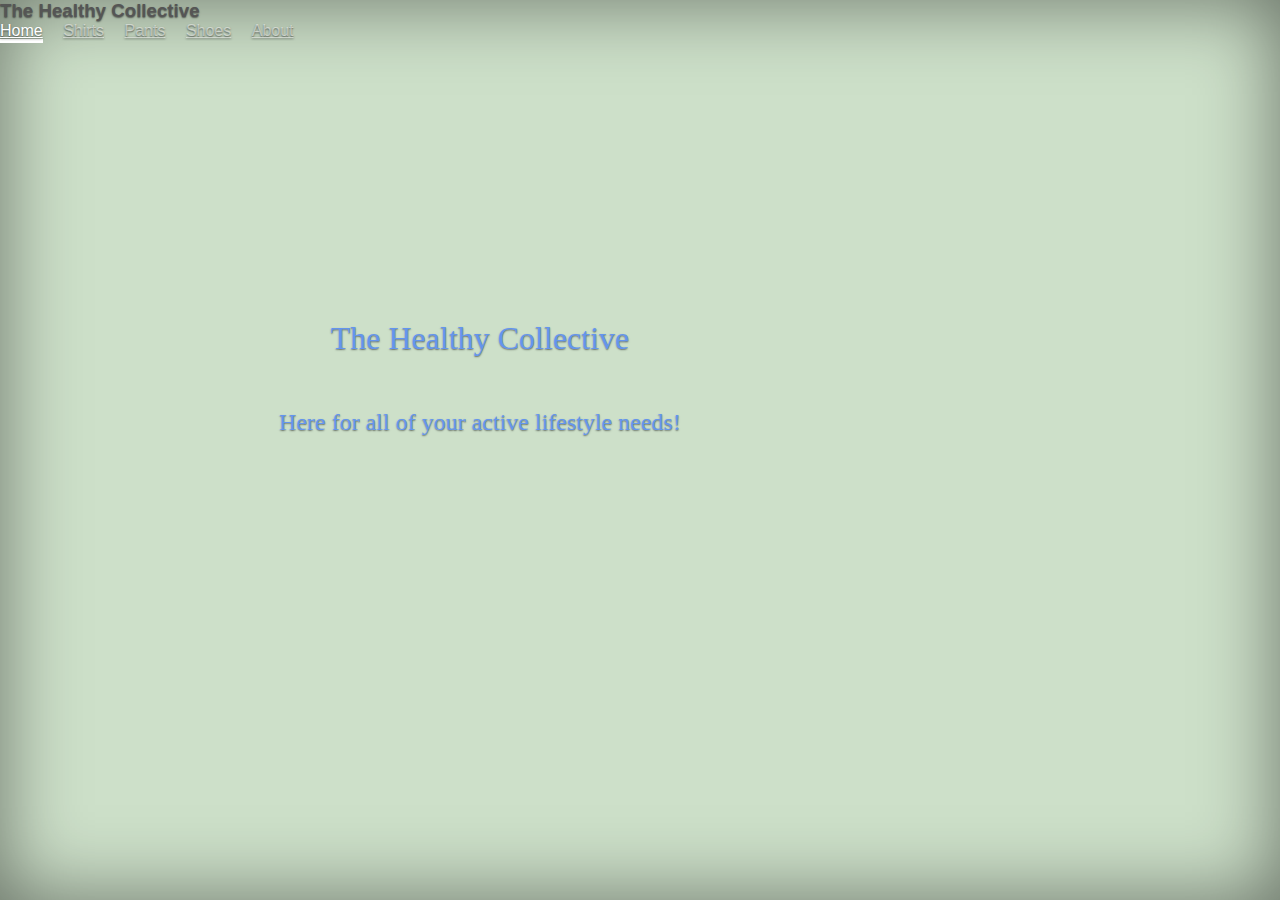
<file: index.html>
<!DOCTYPE html>
<html lang="en">
<head>
	<!-- Setting the pages character encoding -->
	<meta charset="UTF-8">

	<!-- The meta viewport will scale my content to any device width -->
	<meta name="viewport" content="width=device-width, initial-scale=1.0">

	 <!-- Link to my stylesheet -->
	 <link rel="stylesheet" href="./styles/styles.css">
   <link href="https://cdn.jsdelivr.net/npm/bootstrap@5.3.0-alpha1/dist/css/bootstrap.min.css" rel="stylesheet" integrity="sha384-GLhlTQ8iRABdZLl6O3oVMWSktQOp6b7In1Zl3/Jr59b6EGGoI1aFkw7cmDA6j6gD" crossorigin="anonymous">
	<title>Start up</title>
</head>
<main>
  <header>
    <div class="cover-container d-flex w-100 h-100 p-3 mx-auto flex-column">
        <header class="mb-auto">
        <div>
            <h3 class="float-md-start mb-0">The Healthy Collective</h3>
            <nav class="nav nav-masthead justify-content-center float-md-end">
            <a class="nav-link fw-bold py-1 px-0 active" aria-current="page" href="index.html">Home</a>
            <a class="nav-link fw-bold py-1 px-0" href="shirts.html">Shirts</a>
            <a class="nav-link fw-bold py-1 px-0" href="pants.html">Pants</a>
            <a class="nav-link fw-bold py-1 px-0" href="shoes.html">Shoes</a>
            <a class="nav-link fw-bold py-1 px-0" href="about.html">About</a>
            </nav>
        </div>
        </header>

<body>
    <h1 class = "maintitle">The Healthy Collective</h1>
    <h2 class = "words">Here for all of your active lifestyle needs!</h2>
</body>
</main>
</html>
</file>
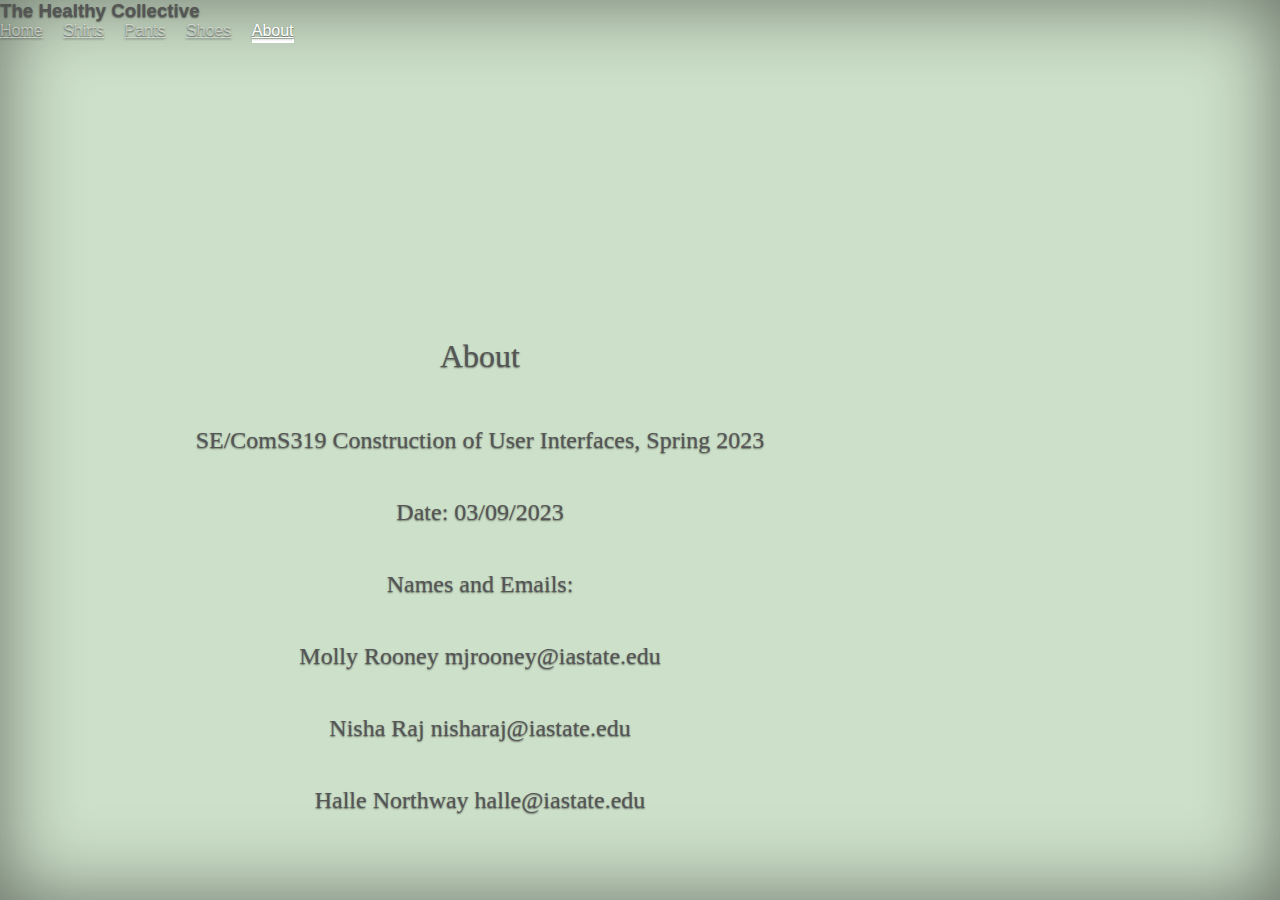
<file: about.html>
<!DOCTYPE html>
<html lang="en">
<head>
	<!-- Setting the pages character encoding -->
	<meta charset="UTF-8">

	<!-- The meta viewport will scale my content to any device width -->
	<meta name="viewport" content="width=device-width, initial-scale=1.0">

	 <!-- Link to my stylesheet -->
	 <link rel="stylesheet" href="./styles/styles.css">
   <link href="https://cdn.jsdelivr.net/npm/bootstrap@5.3.0-alpha1/dist/css/bootstrap.min.css" rel="stylesheet" integrity="sha384-GLhlTQ8iRABdZLl6O3oVMWSktQOp6b7In1Zl3/Jr59b6EGGoI1aFkw7cmDA6j6gD" crossorigin="anonymous">
	<title>Start up</title>
</head>
<main>
  <header>
    <div class="cover-container d-flex w-100 h-100 p-3 mx-auto flex-column">
        <header class="mb-auto">
        <div>
            <h3 class="float-md-start mb-0">The Healthy Collective</h3>
            <nav class="nav nav-masthead justify-content-center float-md-end">
            <a class="nav-link fw-bold py-1 px-0 " aria-current="page" href="index.html">Home</a>
            <a class="nav-link fw-bold py-1 px-0" href="shirts.html">Shirts</a>
            <a class="nav-link fw-bold py-1 px-0" href="pants.html">Pants</a>
            <a class="nav-link fw-bold py-1 px-0" href="shoes.html">Shoes</a>
            <a class="nav-link fw-bold py-1 px-0 active" href="about.html">About</a>
            </nav>
        </div>
        </header>

<body>
  <br> 
  <h1 class ="start">About</h1> 
  <h2 >SE/ComS319 Construction of User Interfaces, Spring 2023</h2> 
  <h2 >Date: 03/09/2023</h2> 
  <h2 >Names and Emails: <br>Molly Rooney mjrooney@iastate.edu <br> Nisha Raj nisharaj@iastate.edu <br> Halle Northway halle@iastate.edu</h2>
</body>
</main>
</html>
</file>
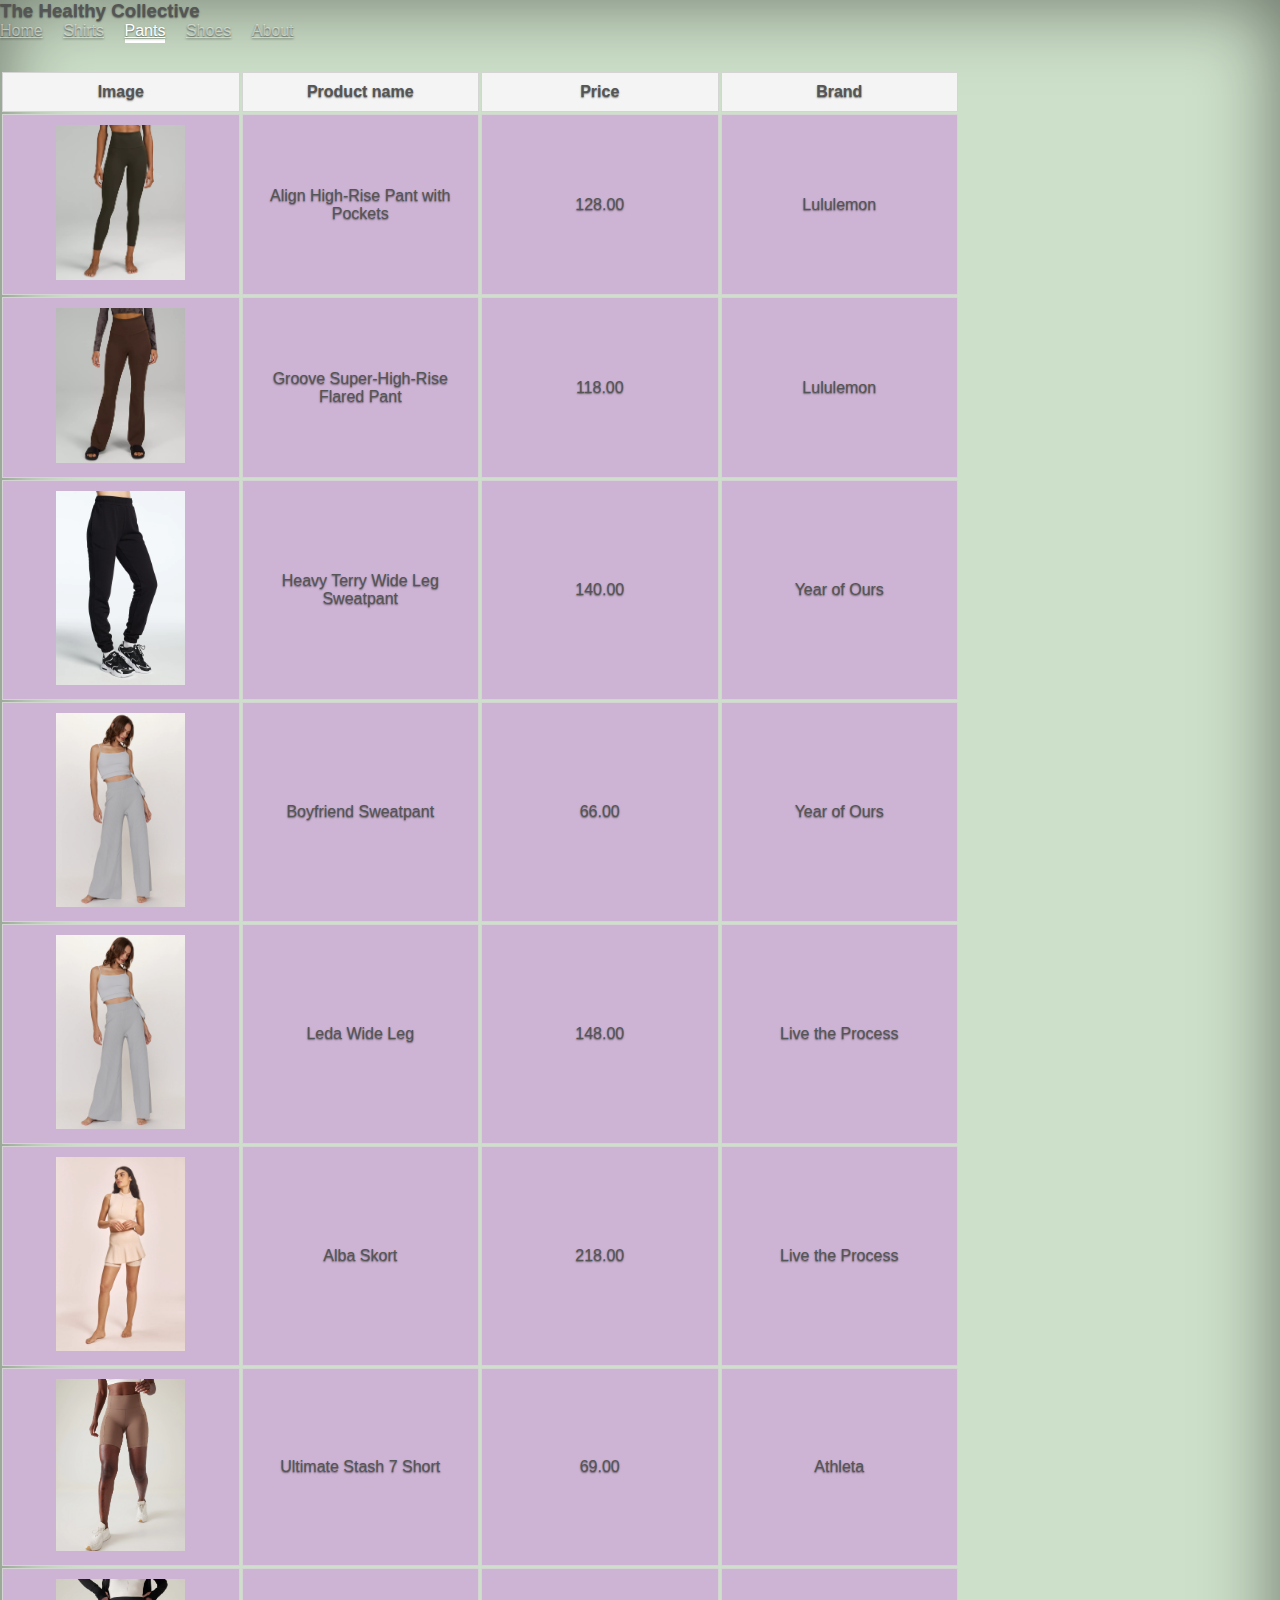
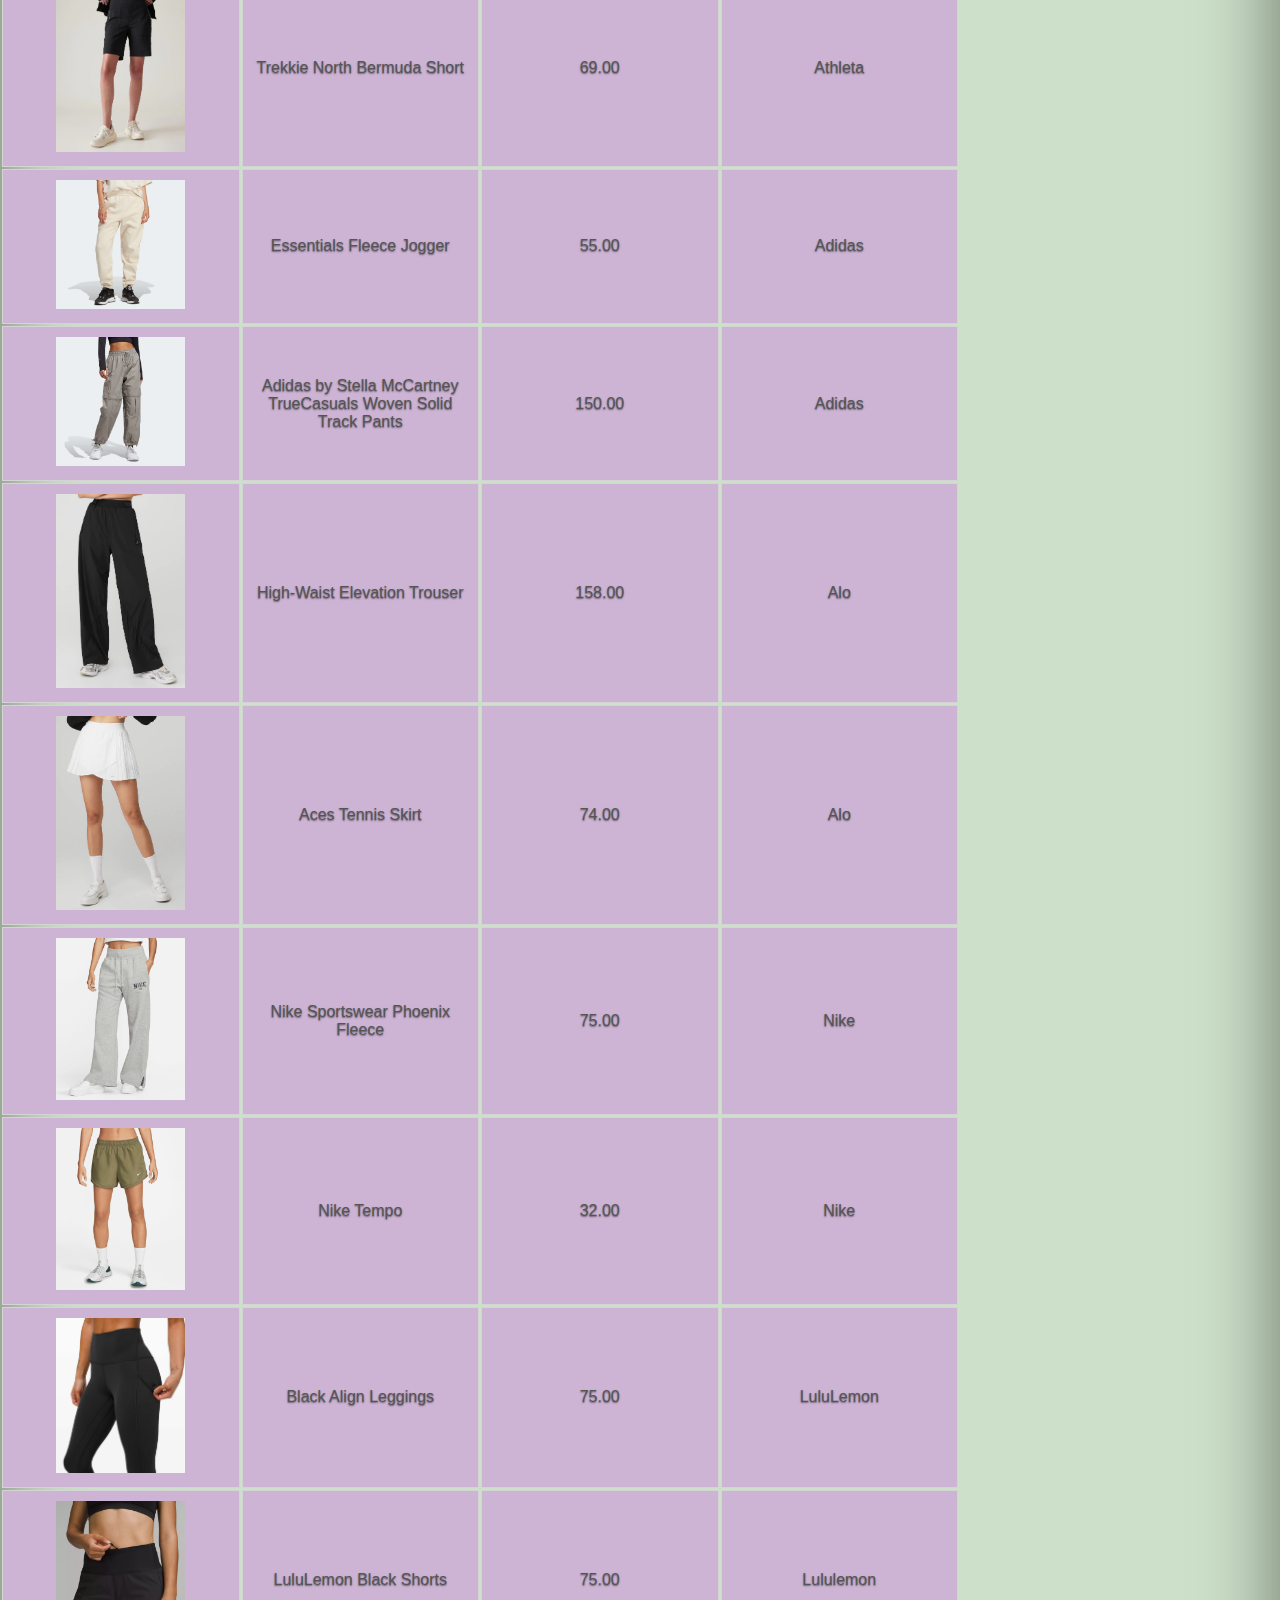
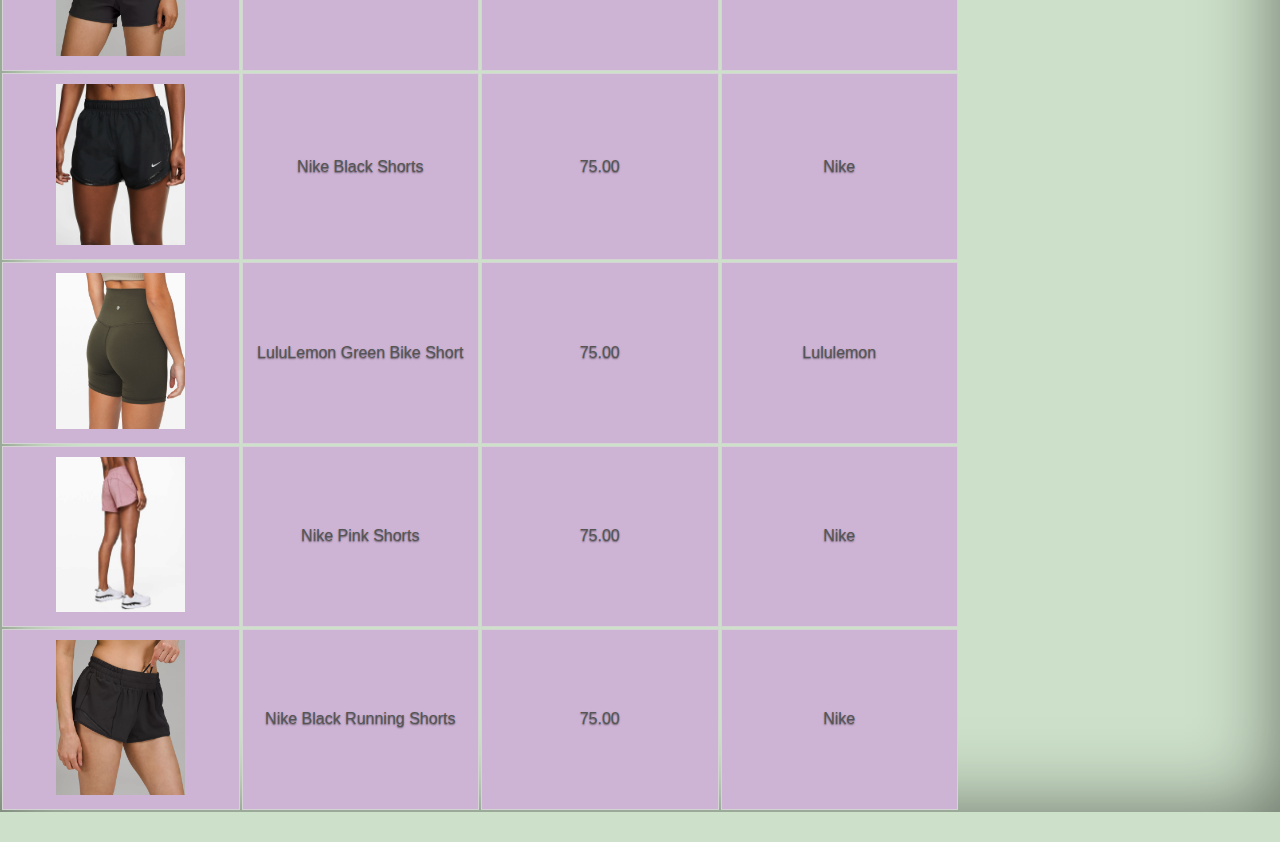
<file: pants.html>
<!DOCTYPE html>
<html lang="en">
<head>
	<!-- Setting the pages character encoding -->
	<meta charset="UTF-8">

	<!-- The meta viewport will scale my content to any device width -->
	<meta name="viewport" content="width=device-width, initial-scale=1.0">

	 <!-- Link to my stylesheet -->
	 <link rel="stylesheet" href="./styles/styles.css">
     <link href="https://cdn.jsdelivr.net/npm/bootstrap@5.3.0-alpha1/dist/css/bootstrap.min.css" rel="stylesheet" integrity="sha384-GLhlTQ8iRABdZLl6O3oVMWSktQOp6b7In1Zl3/Jr59b6EGGoI1aFkw7cmDA6j6gD" crossorigin="anonymous">
	<title>Start up</title>
</head>
<main>
    <header>
        <div class="cover-container d-flex w-100 h-100 p-3 mx-auto flex-column">
            <header class="mb-auto">
            <div>
                <h3 class="float-md-start mb-0">The Healthy Collective</h3>
                <nav class="nav nav-masthead justify-content-center float-md-end">
                <a class="nav-link fw-bold py-1 px-0" aria-current="page" href="index.html">Home</a>
                <a class="nav-link fw-bold py-1 px-0" href="shirts.html">Shirts</a>
                <a class="nav-link fw-bold py-1 px-0 active" href="pants.html">Pants</a>
                <a class="nav-link fw-bold py-1 px-0" href="shoes.html">Shoes</a>
                <a class="nav-link fw-bold py-1 px-0" href="about.html">About</a>
                </nav>
            </div>
            </header>
    
<body>

	<table>
		<thead>
			<tr>
				<th>Image</th>
				<th>Product name</th>
				<th>Price</th>
				<th>Brand</th>
			</tr>
		</thead>
		<tbody id="data-output">
			<!-- Prodcuts from gavascript file in here. -->
		</tbody>
	</table>

	<script src="pants.js"></script> <!-- Link to the javascript file -->
</body>
</main>
</html>
</file>
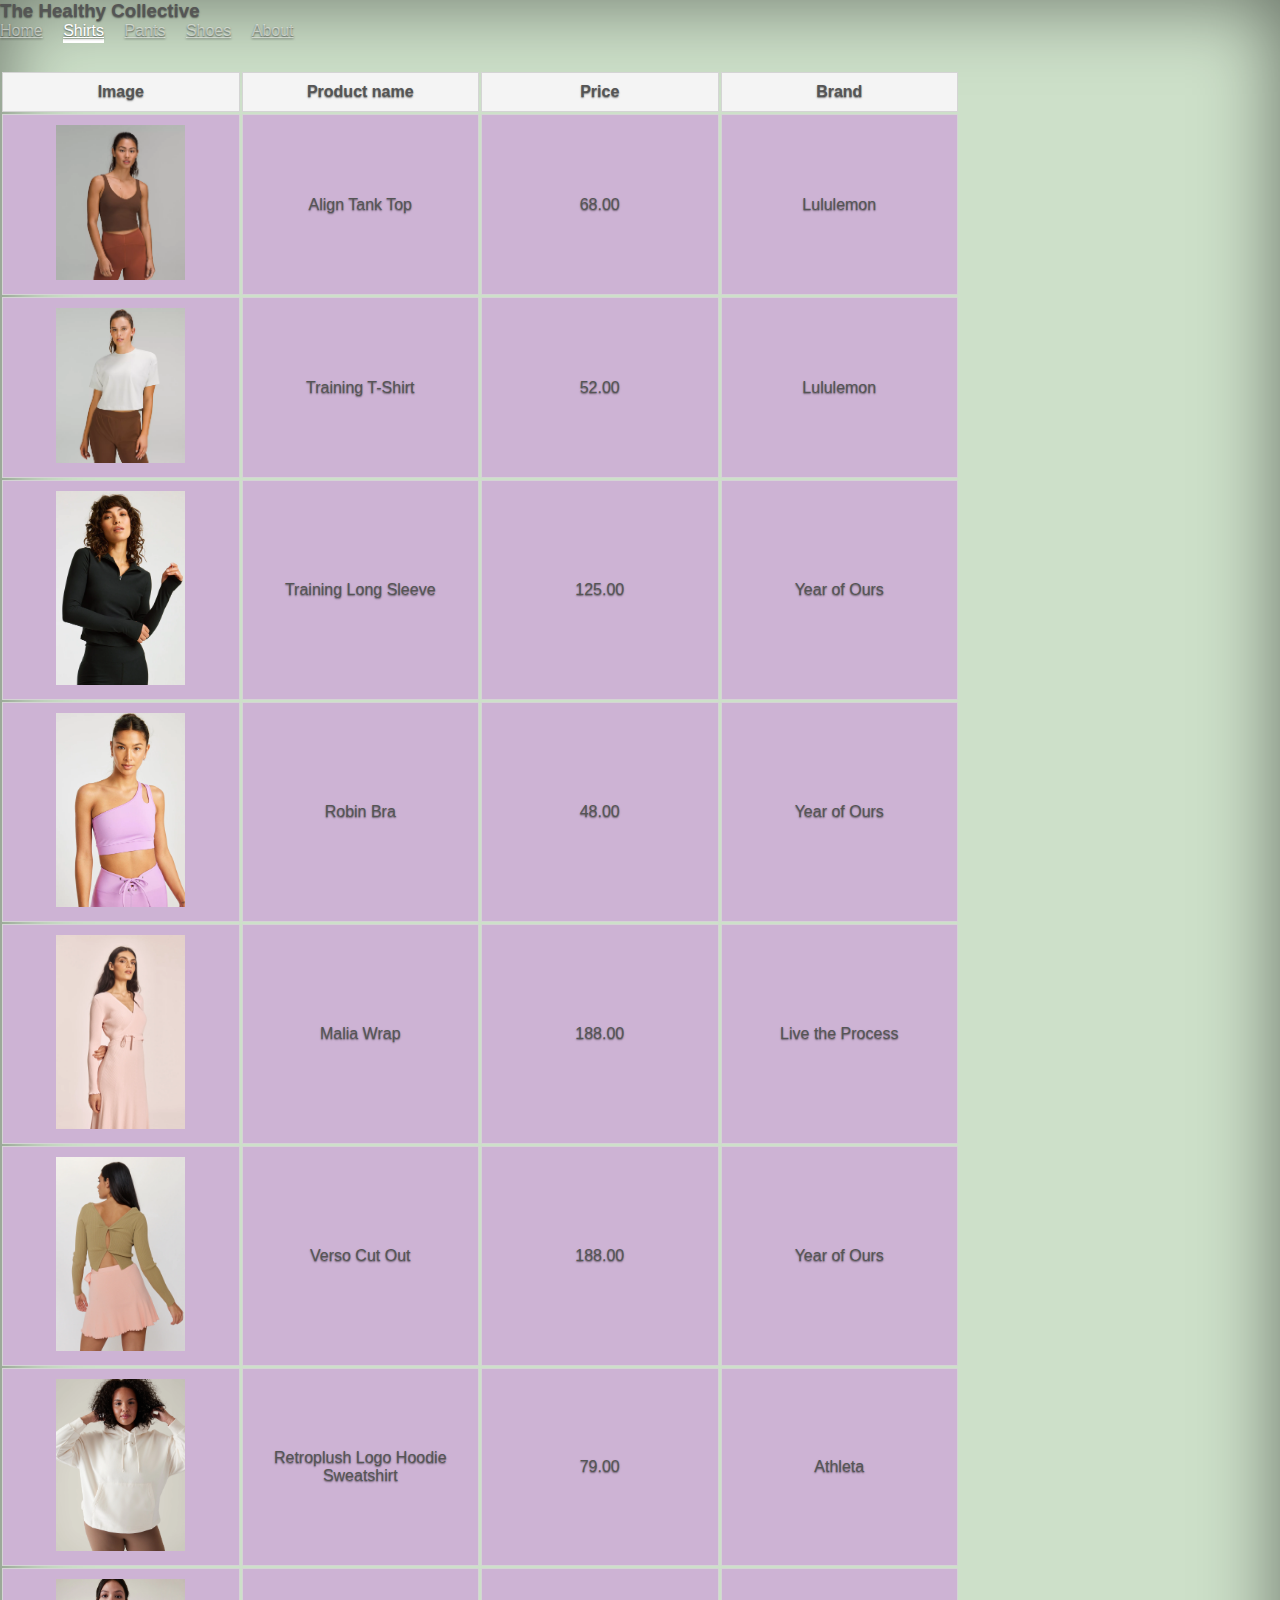
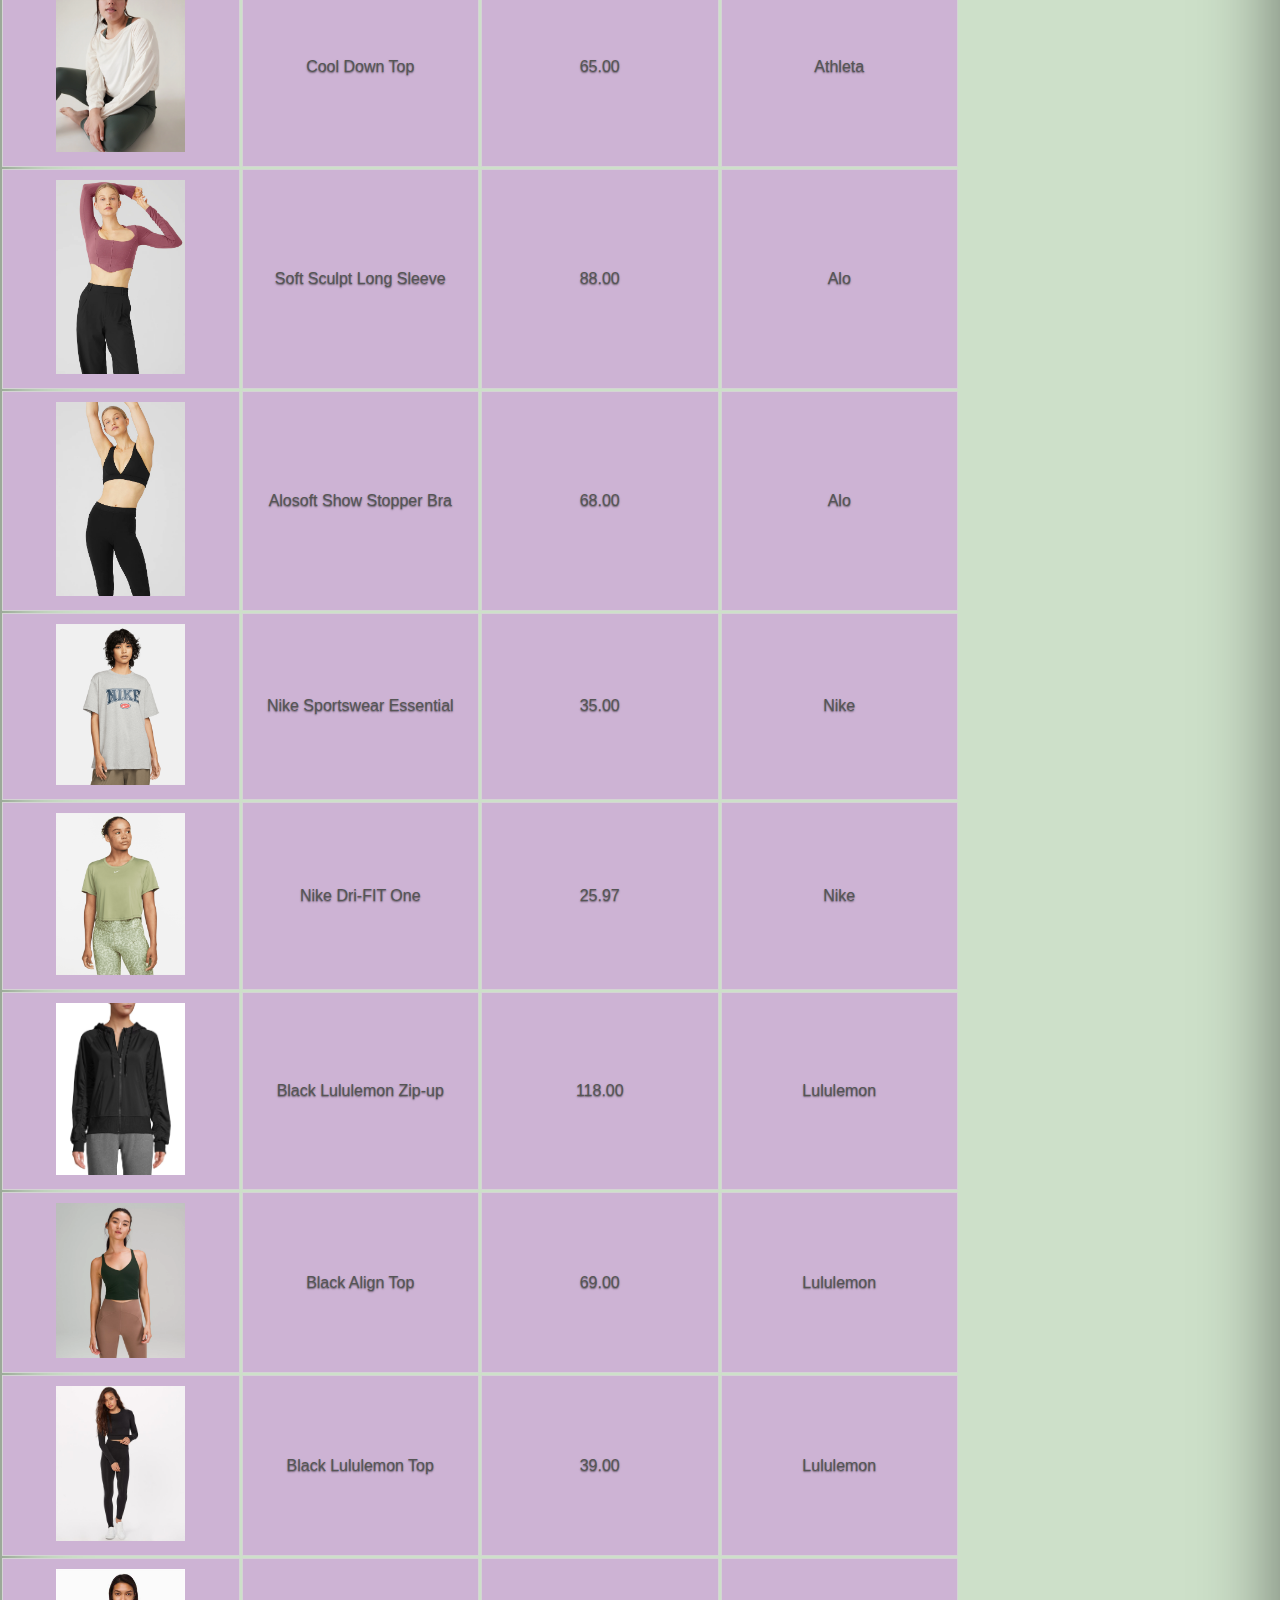
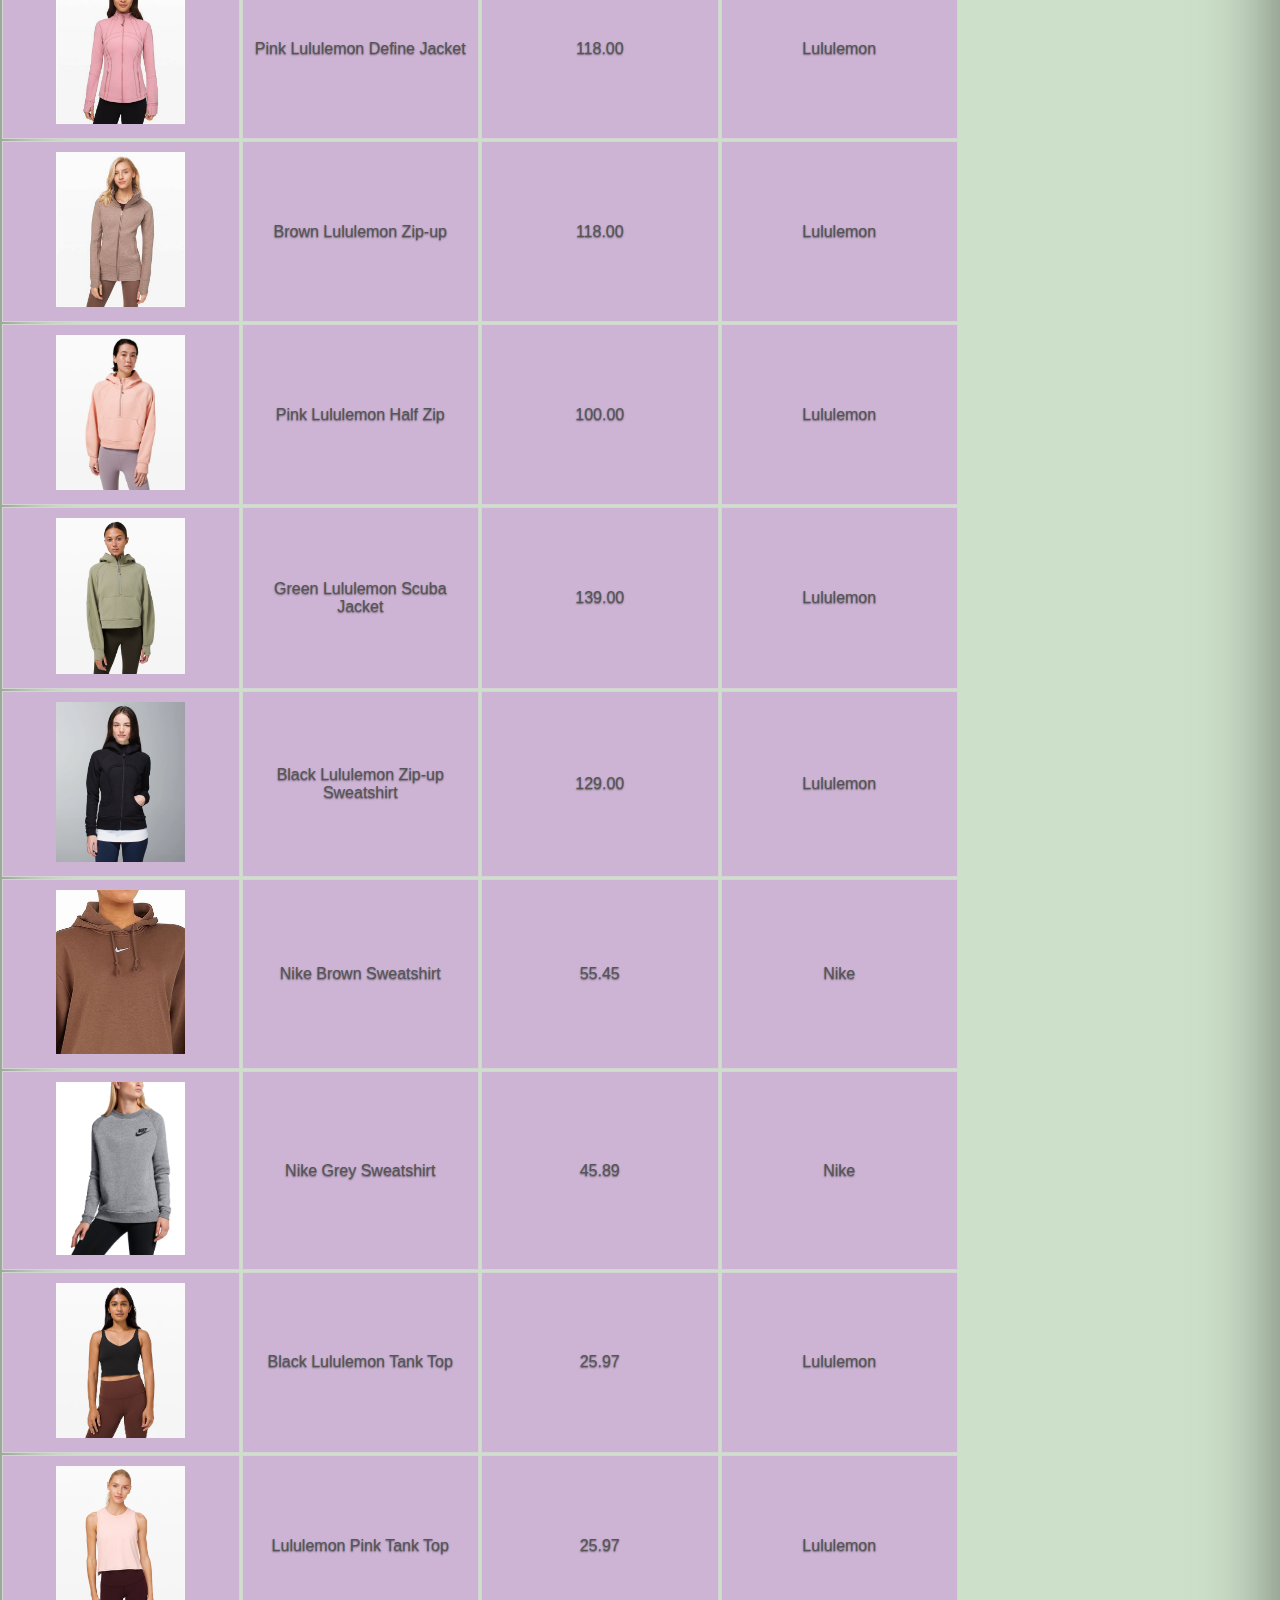
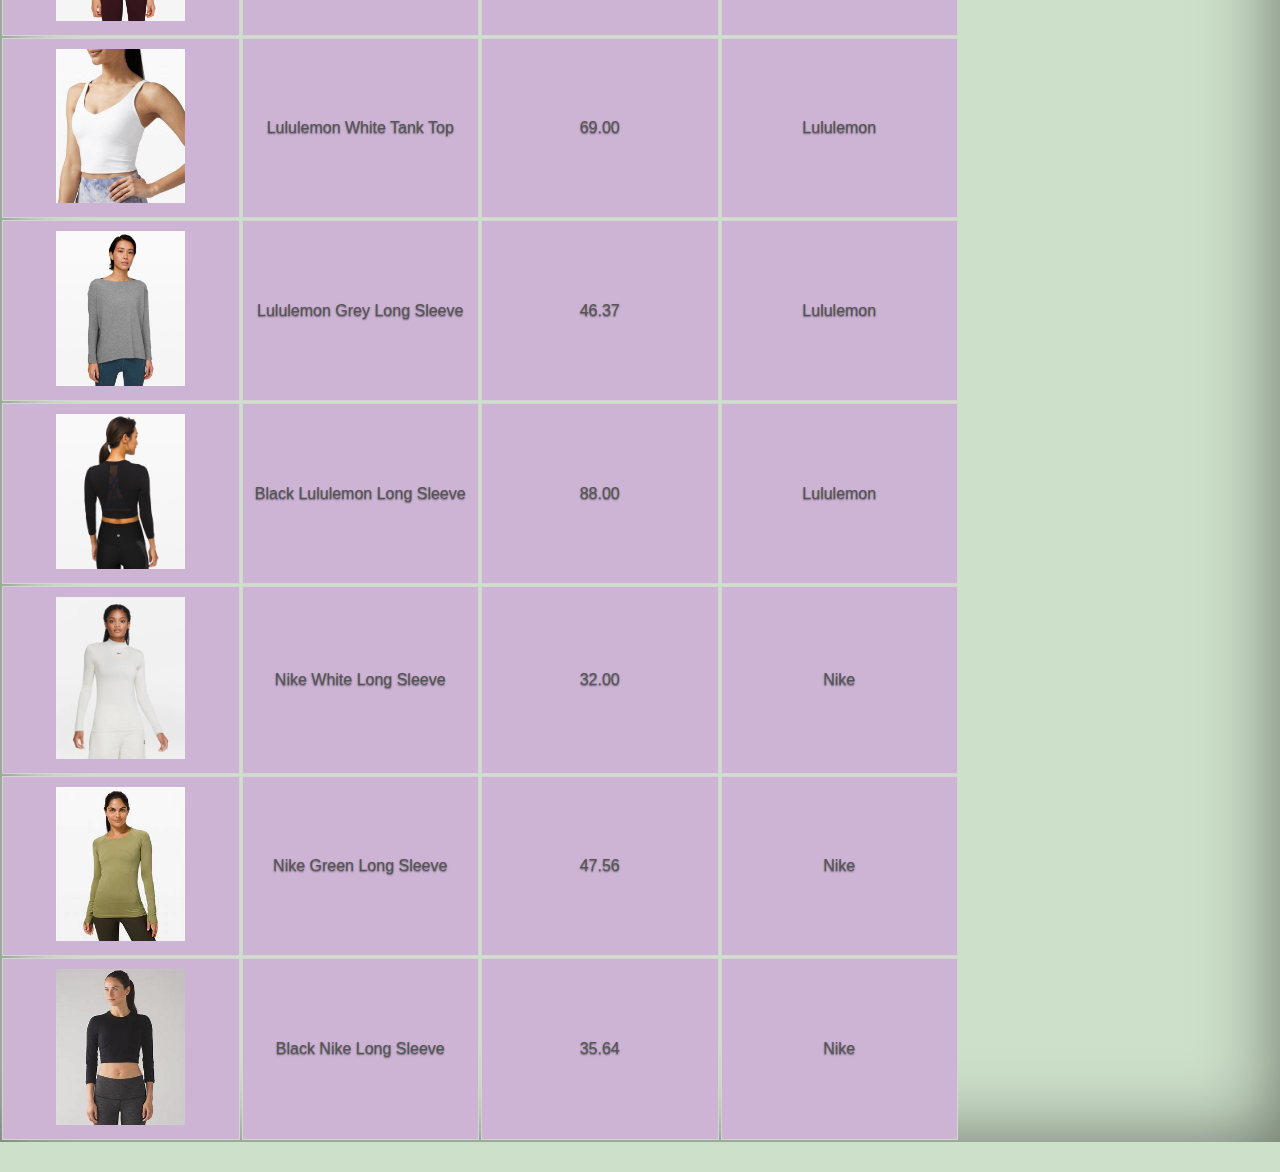
<file: shirts.html>
<!DOCTYPE html>
<html lang="en">
<head>
	<!-- Setting the pages character encoding -->
	<meta charset="UTF-8">

	<!-- The meta viewport will scale my content to any device width -->
	<meta name="viewport" content="width=device-width, initial-scale=1.0">

	 <!-- Link to my stylesheet -->
	 <link rel="stylesheet" href="./styles/styles.css">
	 <link href="https://cdn.jsdelivr.net/npm/bootstrap@5.3.0-alpha1/dist/css/bootstrap.min.css" rel="stylesheet" integrity="sha384-GLhlTQ8iRABdZLl6O3oVMWSktQOp6b7In1Zl3/Jr59b6EGGoI1aFkw7cmDA6j6gD" crossorigin="anonymous">
	<title>Start up</title>
</head>
<main>
	<header>
		<div class="cover-container d-flex w-100 h-100 p-3 mx-auto flex-column">
			<header class="mb-auto">
			<div>
				<h3 class="float-md-start mb-0">The Healthy Collective</h3>
				<nav class="nav nav-masthead justify-content-center float-md-end">
				<a class="nav-link fw-bold py-1 px-0" aria-current="page" href="index.html">Home</a>
				<a class="nav-link fw-bold py-1 px-0 active" href="shirts.html">Shirts</a>
				<a class="nav-link fw-bold py-1 px-0" href="pants.html">Pants</a>
				<a class="nav-link fw-bold py-1 px-0" href="shoes.html">Shoes</a>
				<a class="nav-link fw-bold py-1 px-0 " href="about.html">About</a>
				</nav>
			</div>
			</header>
	

<body>

	<table>
		<thead>
			<tr>
				<th>Image</th>
				<th>Product name</th>
				<th>Price</th>
				<th>Brand</th>
			</tr>
		</thead>
		<tbody id="data-output">
			
		</tbody>
	</table>

	<script src="index.js"></script> <!-- Link to the javascript file -->
</body>
</main>
</html>
</file>
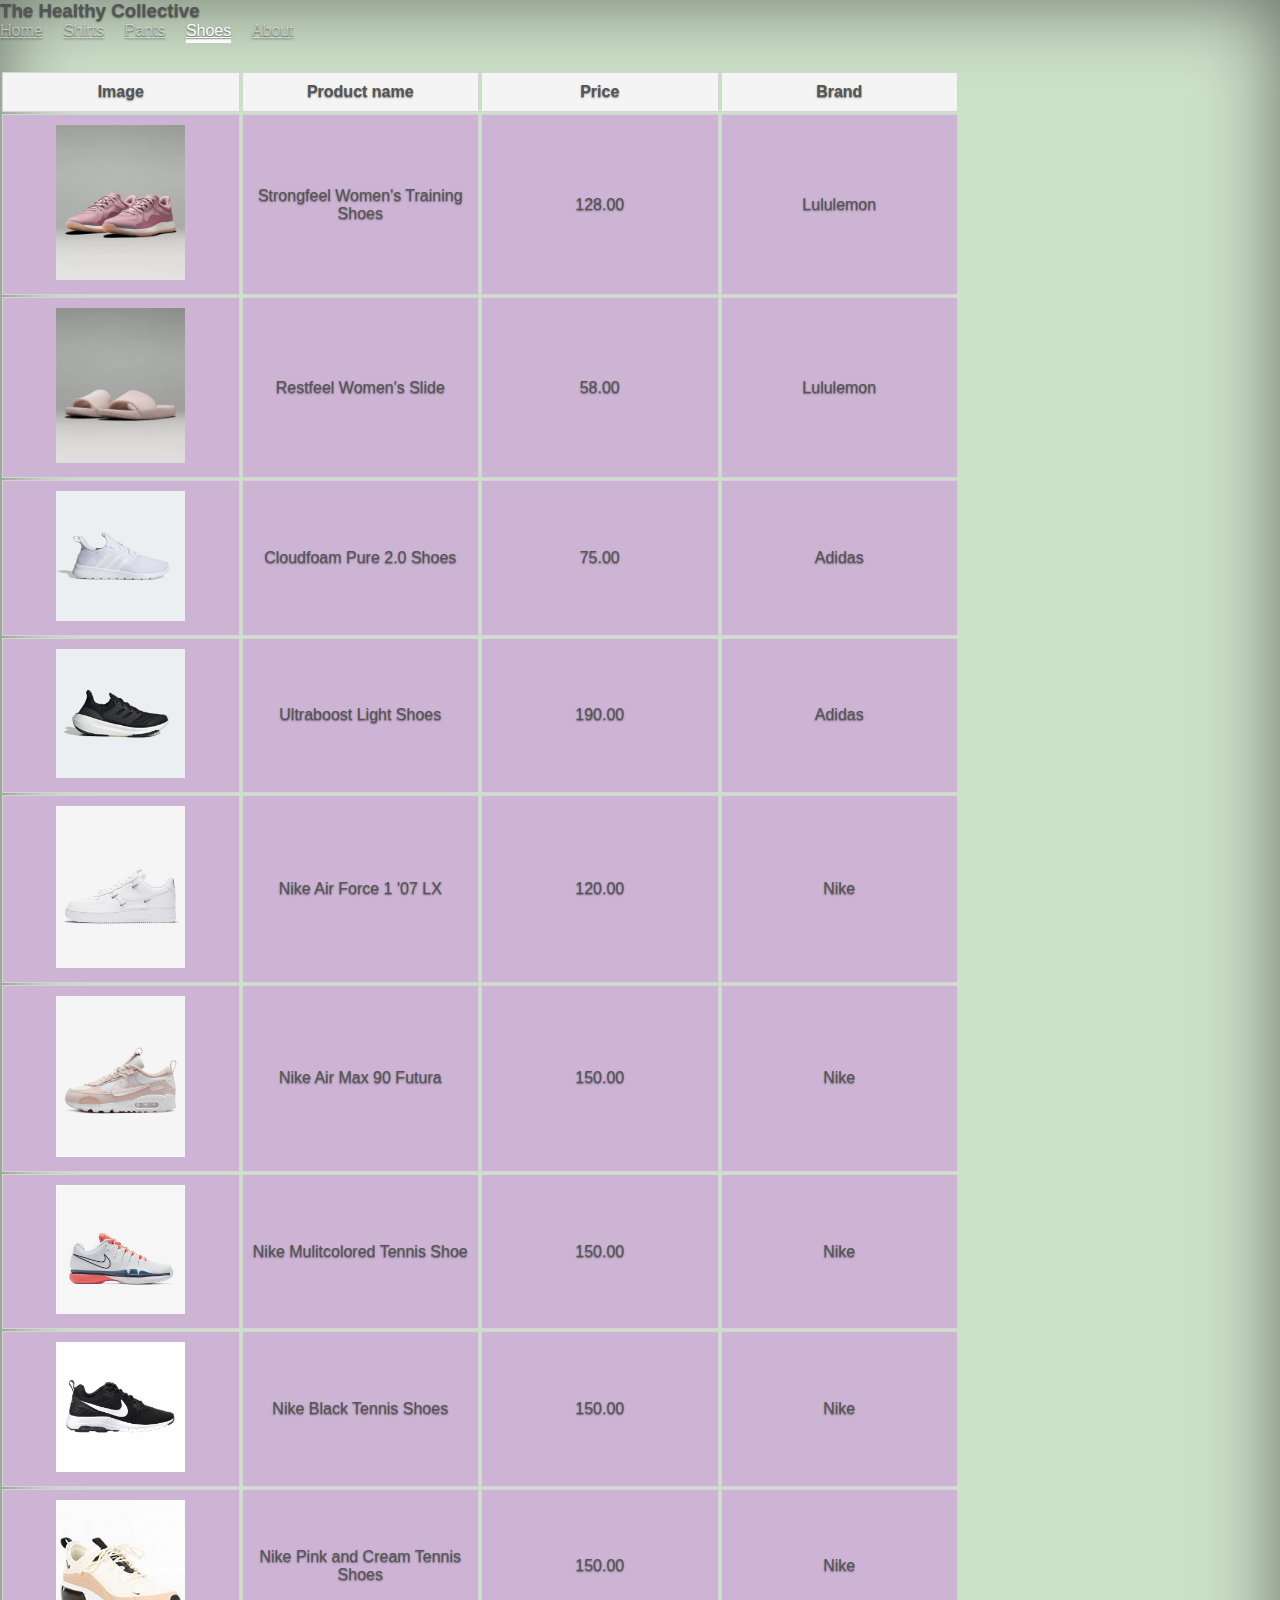
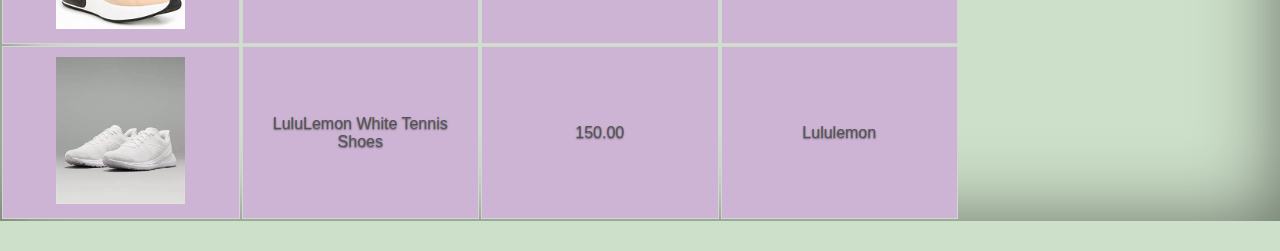
<file: shoes.html>
<!DOCTYPE html>
<html lang="en">
<head>
	<!-- Setting the pages character encoding -->
	<meta charset="UTF-8">

	<!-- The meta viewport will scale my content to any device width -->
	<meta name="viewport" content="width=device-width, initial-scale=1.0">

	 <!-- Link to my stylesheet -->
	 <link rel="stylesheet" href="./styles/styles.css">
     <link href="https://cdn.jsdelivr.net/npm/bootstrap@5.3.0-alpha1/dist/css/bootstrap.min.css" rel="stylesheet" integrity="sha384-GLhlTQ8iRABdZLl6O3oVMWSktQOp6b7In1Zl3/Jr59b6EGGoI1aFkw7cmDA6j6gD" crossorigin="anonymous">
	<title>Start up</title>
</head>
<main>
    <header>
        <div class="cover-container d-flex w-100 h-100 p-3 mx-auto flex-column">
            <header class="mb-auto">
            <div>
                <h3 class="float-md-start mb-0">The Healthy Collective</h3>
                <nav class="nav nav-masthead justify-content-center float-md-end">
                <a class="nav-link fw-bold py-1 px-0" aria-current="page" href="index.html">Home</a>
                <a class="nav-link fw-bold py-1 px-0" href="shirts.html">Shirts</a>
                <a class="nav-link fw-bold py-1 px-0" href="pants.html">Pants</a>
                <a class="nav-link fw-bold py-1 px-0 active" href="shoes.html">Shoes</a>
                <a class="nav-link fw-bold py-1 px-0" href="about.html">About</a>
                </nav>
            </div>
            </header>
    

<body>

	<table>
		<thead>
			<tr>
				<th>Image</th>
				<th>Product name</th>
				<th>Price</th>
				<th>Brand</th>
			</tr>
		</thead>
		<tbody id="data-output">
			<!-- Prodcuts from gavascript file in here. -->
		</tbody>
	</table>

	<script src="shoes.js"></script> <!-- Link to the javascript file -->
</body>
</main>
</html>
</file>
<file: styles/styles.css>
/* I always reset all the html elements */
*{
	margin: 0;
	padding: 0;
	box-sizing: border-box;
}

body{
	font-family: sans-serif;
	min-height: 100vh;
	color: #555;
}

table{
	width:  100%;
	margin: 30px auto;


}

table th{
	padding: 10px 0;
	background-color: #f4f4f4;
	/* background-color: #fff; */
	border:  thin solid #d4d4d4;
	text-align: center;
}

table td{
	padding: 10px;
	border:  thin solid #d4d4d4;
	width: 18%;
	text-align: center;
	background-color: #CDB3D4;
}

table img{
	width:  70%;
}

table td.total-price{
	font-weight: bold;
	font-size: 22px;
}
table a{
	text-decoration: none;
	color: darkred;
	background-color: #ffecef;
	padding: 10px 15px;
}
table a:active{
	background-color: #ccf4d6;
	color:  green;
}

table select{
	padding: 10px;
	width:  200px;
	font-size: 16px;
	border: thin solid #d4d4d4;
	background-color: transparent;
}
table select:focus{
	outline: none;
}

table img{
	width:  60%;
}
h1, h2 {
	font-family: Georgia, 'Times New Roman', Times, serif;
	font-weight: 100;
	text-align: center;
	vertical-align: middle;
	line-height: 3em;
	
  }
body {
	text-shadow: 0 .05rem .1rem rgba(0, 0, 0, .5);
	box-shadow: inset 0 0 5rem rgba(0, 0, 0, .5);
	background-color: #CDE0C9; 
}
.words{
    color:cornflowerblue;
}

.maintitle{
    text-align: center;
    padding-top: 250px;
    color: cornflowerblue;

}
.start{
    text-align: center;
    padding-top: 250px;
    

}
.cover-container {
	max-width: 60em;
  }
  
  
  /*
   * Header
   */
  
  .nav-masthead .nav-link {
	color: rgba(255, 255, 255, .5);
	border-bottom: .25rem solid transparent;
  }
  
  .nav-masthead .nav-link:hover,
  .nav-masthead .nav-link:focus {
	border-bottom-color: rgba(255, 255, 255, .25);
  }
  
  .nav-masthead .nav-link + .nav-link {
	margin-left: 1rem;
  }
  
  .nav-masthead .active {
	color: #fff;
	border-bottom-color: #fff;
  }
</file>
